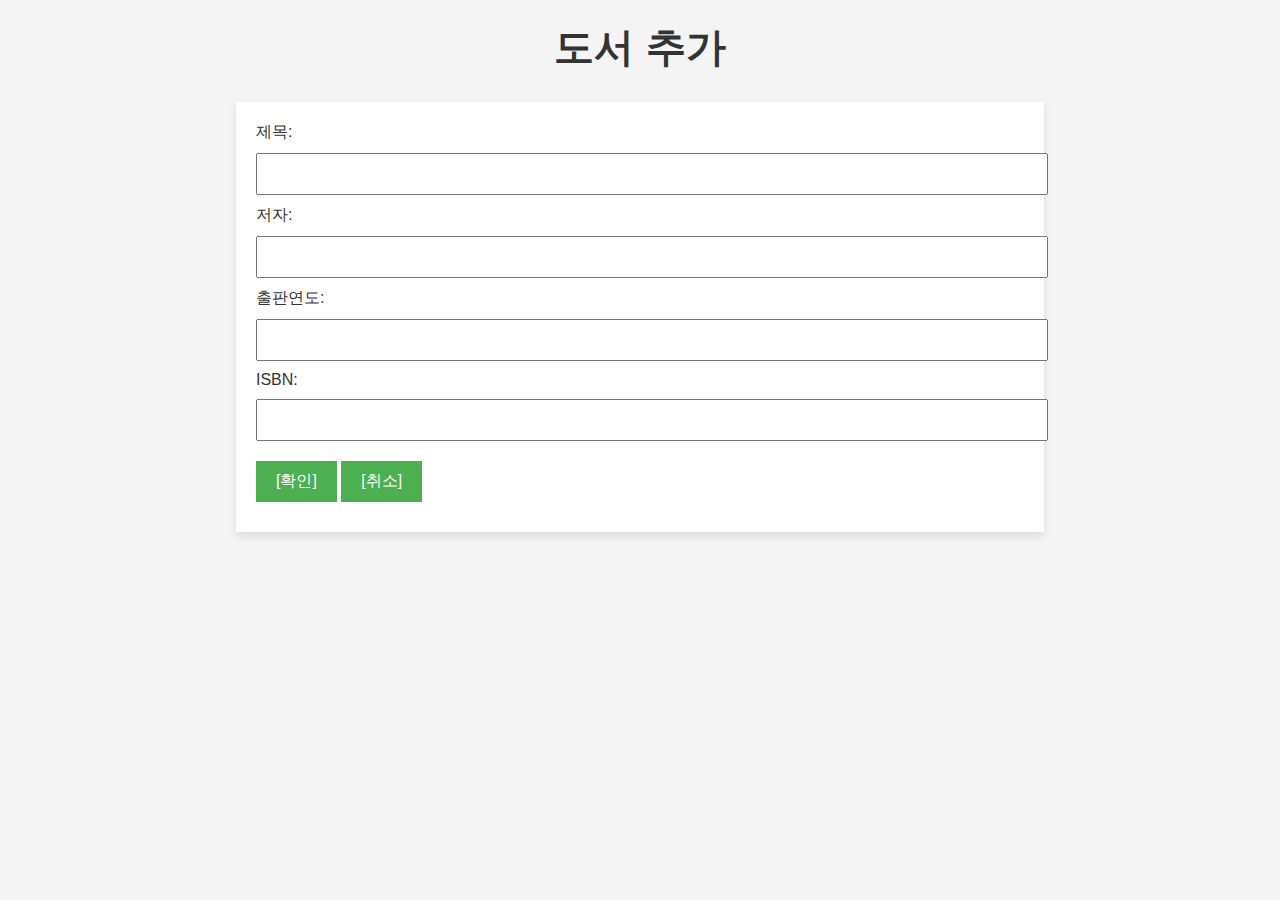
<file: add.html>
<!DOCTYPE html>
<html lang="en">
<head>
  <meta charset="UTF-8">
  <meta name="viewport" content="width=device-width, initial-scale=1.0">
  <title>도서 추가</title>
  <link rel="stylesheet" href="my.css">
</head>
<body>
<h1>도서 추가</h1>

<form action="index.html" method="POST" onsubmit="return validateForm()">
  <label for="title">제목:</label>
  <input type="text" id="title" name="title" required><br>

  <label for="author">저자:</label>
  <input type="text" id="author" name="author" required><br>

  <label for="year">출판연도:</label>
  <input type="number" id="year" name="year" required><br>

  <label for="isbn">ISBN:</label>
  <input type="text" id="isbn" name="isbn" required><br>

  <button type="submit">[확인]</button>
  <button type="button" onclick="location.href='index.html'">[취소]</button>
</form>

<script>
  function validateForm() {
    const title = document.getElementById('title').value;
    const author = document.getElementById('author').value;
    const year = document.getElementById('year').value;
    const isbn = document.getElementById('isbn').value;

    if (!title || !author || !year || !isbn) {
      alert("모든 필수 항목을 입력해 주세요.");
      return false;
    }

    if (isNaN(year) || year <= 0) {
      alert("올바른 출판연도를 입력해 주세요.");
      return false;
    }

    if (isbn.length < 10) {
      alert("유효한 ISBN을 입력해 주세요. (최소 10자리)");
      return false;
    }
    alert("게시물이 추가됩니다.");
    return true; // Proceed with form submission
  }
</script>
</body>
</html>
</file>
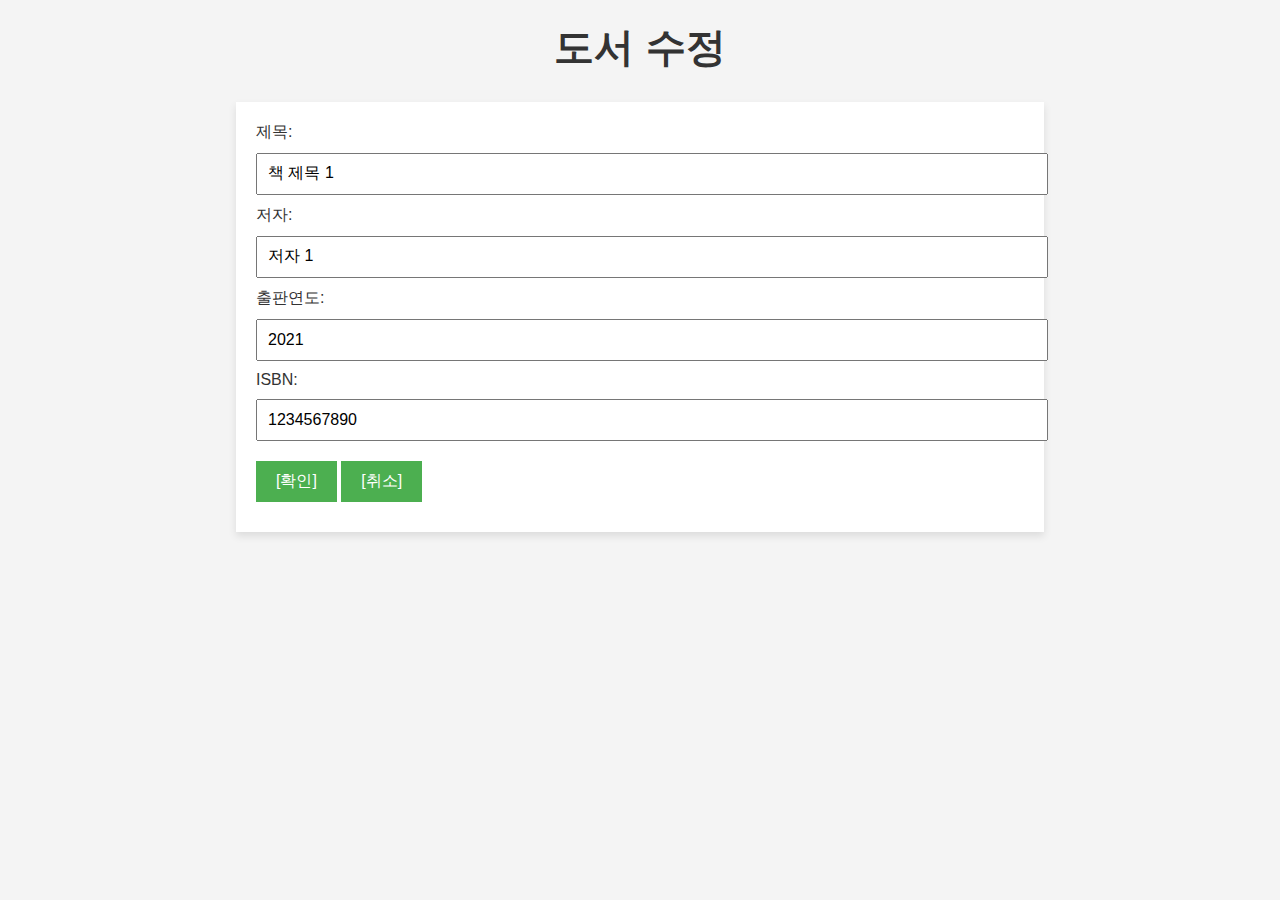
<file: edit.html>
<!DOCTYPE html>
<html lang="en">
<head>
  <meta charset="UTF-8">
  <meta name="viewport" content="width=device-width, initial-scale=1.0">
  <title>도서 수정</title>
  <link rel="stylesheet" href="my.css">
</head>
<body>
<h1>도서 수정</h1>

<form action="index.html" method="POST" onsubmit="return confirmEdit()">
  <label for="title">제목:</label>
  <input type="text" id="title" name="title" value="책 제목 1" required><br>

  <label for="author">저자:</label>
  <input type="text" id="author" name="author" value="저자 1" required><br>

  <label for="year">출판연도:</label>
  <input type="number" id="year" name="year" value="2021" required><br>

  <label for="isbn">ISBN:</label>
  <input type="text" id="isbn" name="isbn" value="1234567890" required><br>

  <button type="submit">[확인]</button>
  <button type="button" onclick="location.href='index.html'">[취소]</button>
</form>

<script>
  function confirmEdit() {
    // Validate form inputs (same logic as in add.html)
    const title = document.getElementById('title').value;
    const author = document.getElementById('author').value;
    const year = document.getElementById('year').value;
    const isbn = document.getElementById('isbn').value;

    if (!title || !author || !year || !isbn) {
      alert("모든 필수 항목을 입력해 주세요.");
      return false;
    }

    if (isNaN(year) || year <= 0) {
      alert("올바른 출판연도를 입력해 주세요.");
      return false;
    }

    if (isbn.length < 10) {
      alert("유효한 ISBN을 입력해 주세요. (최소 10자리)");
      return false;
    }

    // Confirmation prompt
    const confirmation = confirm("게시물을 수정할까요?");
    if (confirmation) {
      alert("게시물이 수정되었습니다.");
      return true;
    } else {
      return false;
    }
  }
</script>
</body>
</html>
</file>
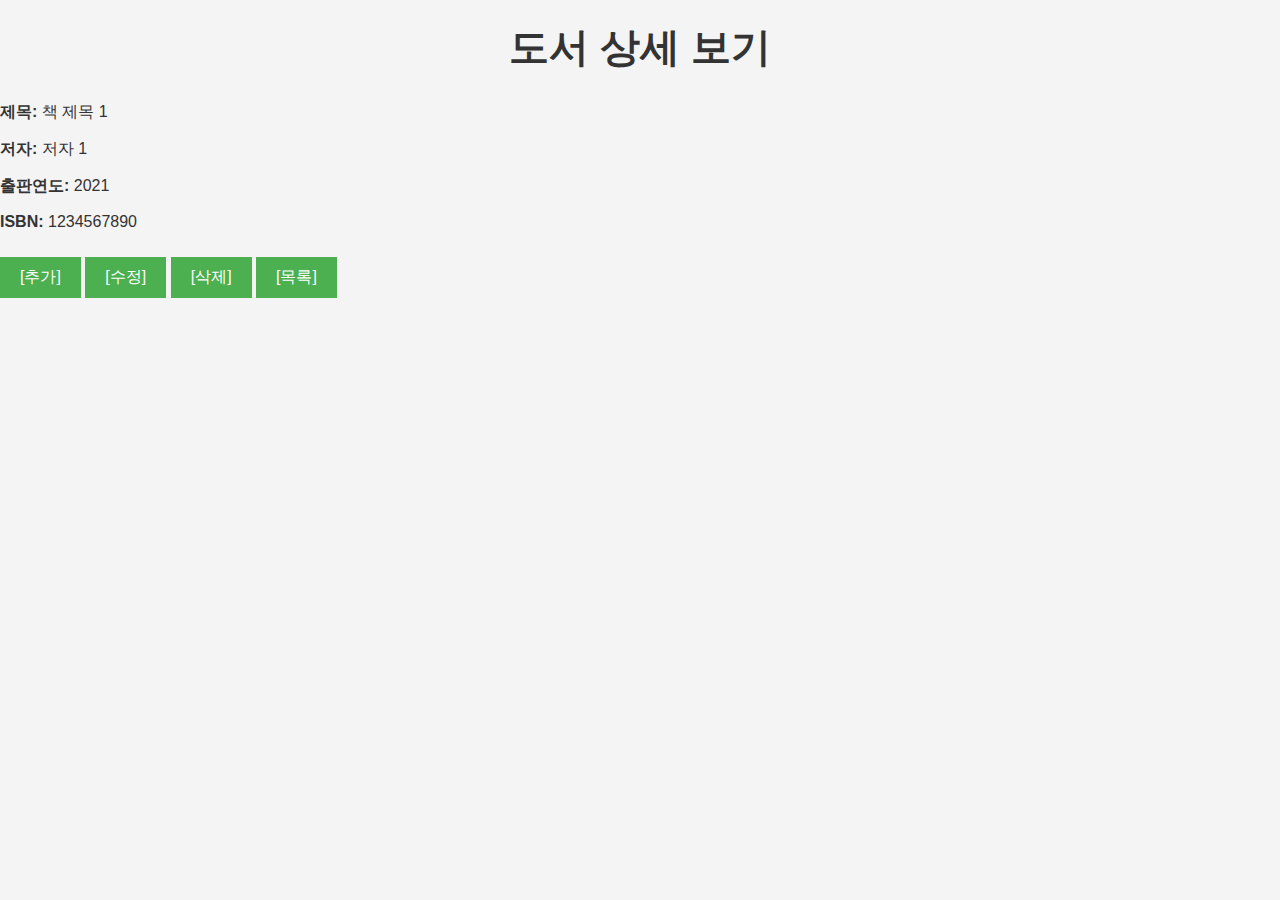
<file: view.html>
<!DOCTYPE html>
<html lang="en">
<head>
  <meta charset="UTF-8">
  <meta name="viewport" content="width=device-width, initial-scale=1.0">
  <title>도서 상세 보기</title>
  <link rel="stylesheet" href="my.css">
</head>
<body>
<header>
  <h1>도서 상세 보기</h1>
</header>

<section id="book-details">
  <p><strong>제목:</strong> <span id="book-title">책 제목 1</span></p>
  <p><strong>저자:</strong> <span id="book-author">저자 1</span></p>
  <p><strong>출판연도:</strong> <span id="book-year">2021</span></p>
  <p><strong>ISBN:</strong> <span id="book-isbn">1234567890</span></p>
</section>

<button onclick="location.href='add.html'">[추가]</button>
<button onclick="location.href='edit.html'">[수정]</button>
<button onclick="confirmDelete()">[삭제]</button>
<button onclick="location.href='index.html'">[목록]</button>

<script>
  function confirmDelete() {
    const confirmation = confirm("게시물을 삭제할까요?");
    if (confirmation) {
      alert("게시물이 삭제되었습니다.");
      location.href = 'index.html';
    }
  }
</script>
</body>
</html>
</file>
<file: my.css>
/* Global Styles for all devices */
body {
  font-family: Arial, sans-serif;
  margin: 0;
  padding: 0;
  background-color: #f4f4f4;
  color: #333;
}

h1 {
  text-align: center;
  margin-top: 20px;
  font-size: 2em;
}

form, table {
  width: 80%;
  margin: 20px auto;
  padding: 20px;
  background-color: white;
  box-shadow: 0 4px 8px rgba(0, 0, 0, 0.1);
}

input, button {
  width: 100%;
  padding: 10px;
  margin: 10px 0;
  font-size: 1em;
}

button {
  background-color: #4CAF50;
  color: white;
  border: none;
  cursor: pointer;
}

button:hover {
  background-color: #45a049;
}

/* Responsive Styles for Mobile */
@media (max-width: 600px) {
  form, table {
    width: 95%;
    padding: 10px;
  }

  h1 {
    font-size: 1.5em;
  }

  input, button {
    font-size: 1em;
  }

  /* Stack table cells vertically on small screens */
  table, th, td {
    display: block;
    width: 100%;
  }

  th, td {
    text-align: left;
    padding: 10px 0;
  }

  th {
    background-color: #ddd;
  }

  tr {
    border-bottom: 1px solid #ddd;
    margin-bottom: 10px;
  }
}

/* Desktop Styles */
@media (min-width: 601px) {
  form, table {
    width: 60%;
  }

  h1 {
    font-size: 2.5em;
  }

  table {
    border-collapse: collapse;
  }

  th, td {
    border: 1px solid #ddd;
    padding: 12px;
    text-align: center;
  }

  th {
    background-color: #4CAF50;
    color: white;
  }

  button {
    width: auto;
    padding: 10px 20px;
  }
}
</file>
